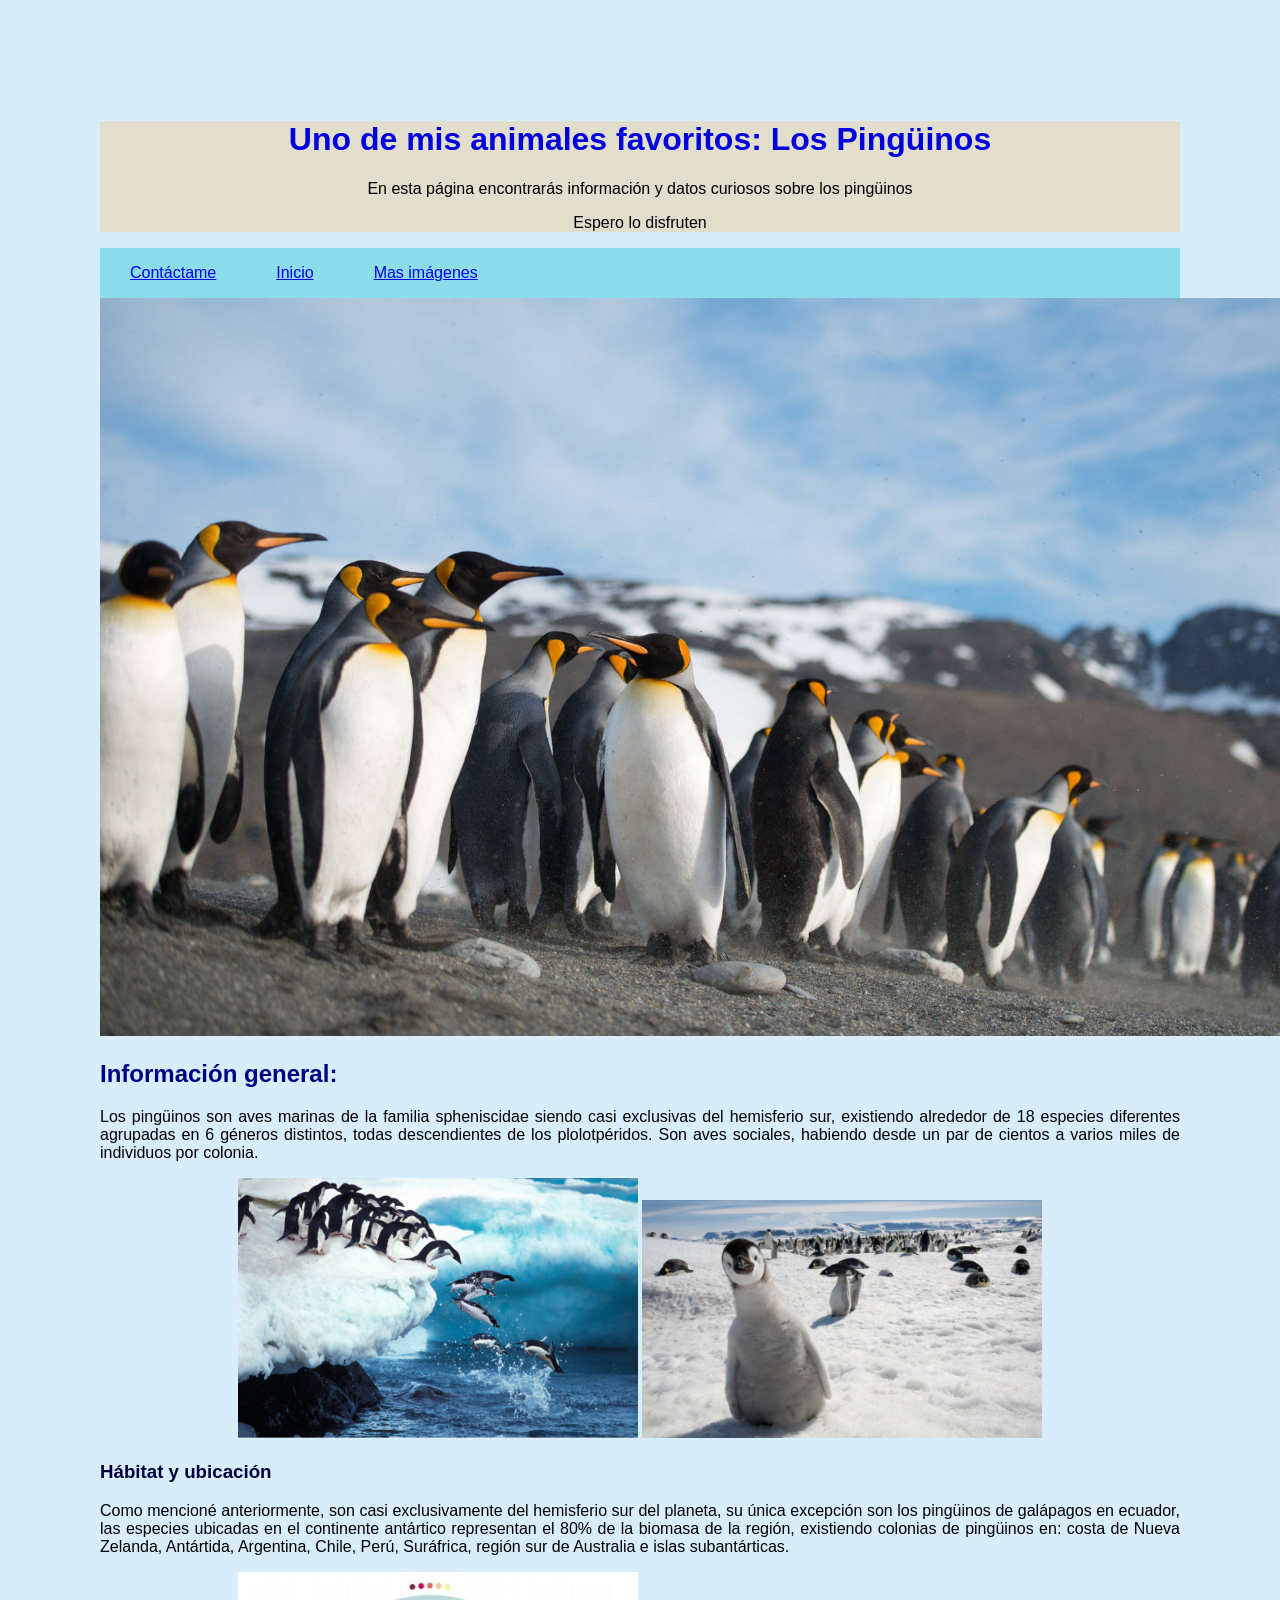
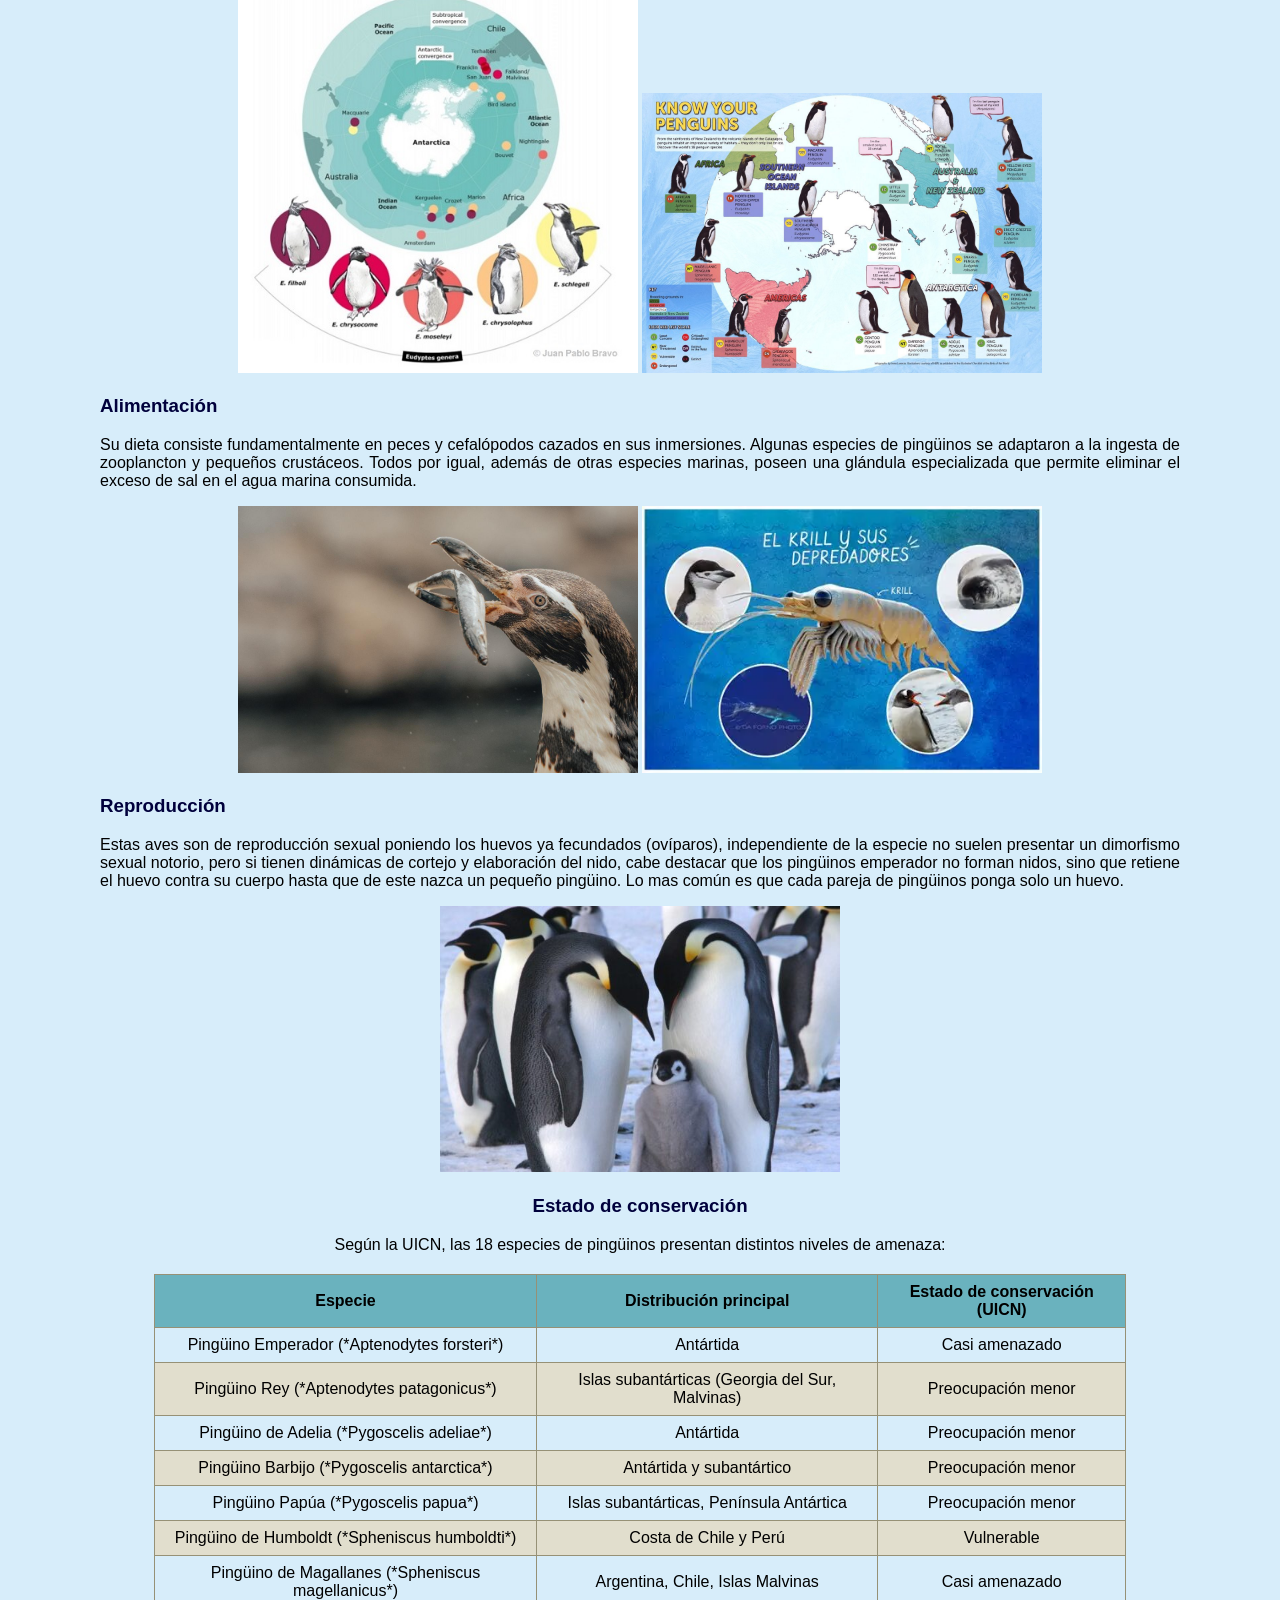
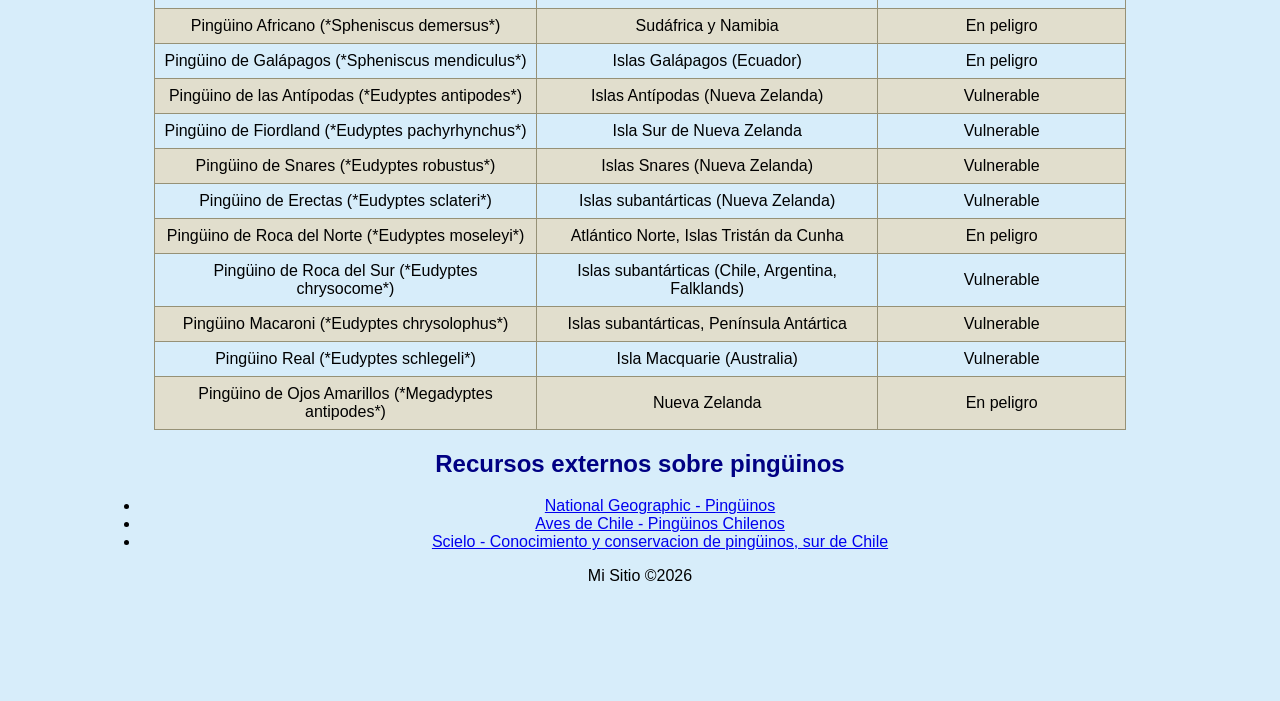
<file: index.html>
<!DOCTYPE html>
<html lang="es">
<head>
    <meta charset="UTF-8">
    <meta name="viewport" content="width=device-width, initial-scale=1.0">
    <title>Mi Animal</title>
    <link rel="stylesheet" href="css/style.css">
</head>
<body>
    <header>
        <h1>Uno de mis animales favoritos: Los Pingüinos</h1>
        <p>En esta página encontrarás información y datos curiosos sobre los pingüinos</p>
        <p>Espero lo disfruten</p>
    </header>

    <nav>
        <a href="contacto.html">Contáctame</a>
        <a href="index.html">Inicio</a>
        <a href="imagenes.html">Mas imágenes</a>
    
    </nav>
    <img src="images/pingu2.jpg" alt="Pingüinos" width="1313">
    <main>
        <h2>Información general:</h2>
        <p>Los pingüinos son aves marinas de la familia spheniscidae siendo casi exclusivas del hemisferio sur, existiendo alrededor de 18 especies diferentes agrupadas en 6 géneros distintos, todas descendientes de los plolotpéridos. Son aves sociales, habiendo desde un par de cientos a varios miles de individuos por colonia.</p>
        <div class="foto">
            <img src="images/pingu3.jpg" alt="Pingüinos al agua" width="400"> <img src="images/pingu4.jpg" alt="Pingüino curioso" width="400">
        </div>
        <h3>Hábitat y ubicación</h3>
        <p>Como mencioné anteriormente, son casi exclusivamente del hemisferio sur del planeta, su única excepción son los pingüinos de galápagos en ecuador, las especies ubicadas en el continente antártico representan el 80% de la biomasa de la región, existiendo colonias de pingüinos en: costa de Nueva Zelanda, Antártida, Argentina, Chile, Perú, Suráfrica, región sur de Australia e islas subantárticas.</p>
        <div class="foto">
            <img src="images/pingu5.jpeg" alt="Geografía de pngüinos" width="400"> <img src="images/pingu6.jpg" alt="Estados de los pingüinos" width="400">
        </div>
        <h3>Alimentación</h3>
        <p>Su dieta consiste fundamentalmente en peces y cefalópodos cazados en sus inmersiones. Algunas especies de pingüinos se adaptaron a la ingesta de zooplancton y pequeños crustáceos. Todos por igual, además de otras especies marinas, poseen una glándula especializada que permite eliminar el exceso de sal en el agua marina consumida.</p>
        <div class="foto">
            <img src="images/pingu7.jpg" alt="Pingüino y pescado" width="400"> <img src="images/pingu8.webp" alt="Krill y los pingUinos" width="400">
        </div>
        <h3>Reproducción</h3>
        <p>Estas aves son de reproducción sexual poniendo los huevos ya fecundados (ovíparos), independiente de la especie no suelen presentar un dimorfismo sexual notorio, pero si tienen dinámicas de cortejo y elaboración del nido, cabe destacar que los pingüinos emperador no forman nidos, sino que retiene el huevo contra su cuerpo hasta que de este nazca un pequeño pingüino. Lo mas común es que cada pareja de pingüinos ponga solo un huevo.</p>
        <div class="foto">
            <img src="images/pingu9.jpg" alt="Pingüinos y sus crias" width="400">
        </div>

    </main>

    <h3>Estado de conservación</h3>
<p>Según la UICN, las 18 especies de pingüinos presentan distintos niveles de amenaza:</p>

<table>
  <thead>
    <tr>
      <th>Especie</th>
      <th>Distribución principal</th>
      <th>Estado de conservación (UICN)</th>
    </tr>
  </thead>
  <tbody>
    <tr>
      <td>Pingüino Emperador (*Aptenodytes forsteri*)</td>
      <td>Antártida</td>
      <td>Casi amenazado</td>
    </tr>
    <tr>
      <td>Pingüino Rey (*Aptenodytes patagonicus*)</td>
      <td>Islas subantárticas (Georgia del Sur, Malvinas)</td>
      <td>Preocupación menor</td>
    </tr>
    <tr>
      <td>Pingüino de Adelia (*Pygoscelis adeliae*)</td>
      <td>Antártida</td>
      <td>Preocupación menor</td>
    </tr>
    <tr>
      <td>Pingüino Barbijo (*Pygoscelis antarctica*)</td>
      <td>Antártida y subantártico</td>
      <td>Preocupación menor</td>
    </tr>
    <tr>
      <td>Pingüino Papúa (*Pygoscelis papua*)</td>
      <td>Islas subantárticas, Península Antártica</td>
      <td>Preocupación menor</td>
    </tr>
    <tr>
      <td>Pingüino de Humboldt (*Spheniscus humboldti*)</td>
      <td>Costa de Chile y Perú</td>
      <td>Vulnerable</td>
    </tr>
    <tr>
      <td>Pingüino de Magallanes (*Spheniscus magellanicus*)</td>
      <td>Argentina, Chile, Islas Malvinas</td>
      <td>Casi amenazado</td>
    </tr>
    <tr>
      <td>Pingüino Africano (*Spheniscus demersus*)</td>
      <td>Sudáfrica y Namibia</td>
      <td>En peligro</td>
    </tr>
    <tr>
      <td>Pingüino de Galápagos (*Spheniscus mendiculus*)</td>
      <td>Islas Galápagos (Ecuador)</td>
      <td>En peligro</td>
    </tr>
    <tr>
      <td>Pingüino de las Antípodas (*Eudyptes antipodes*)</td>
      <td>Islas Antípodas (Nueva Zelanda)</td>
      <td>Vulnerable</td>
    </tr>
    <tr>
      <td>Pingüino de Fiordland (*Eudyptes pachyrhynchus*)</td>
      <td>Isla Sur de Nueva Zelanda</td>
      <td>Vulnerable</td>
    </tr>
    <tr>
      <td>Pingüino de Snares (*Eudyptes robustus*)</td>
      <td>Islas Snares (Nueva Zelanda)</td>
      <td>Vulnerable</td>
    </tr>
    <tr>
      <td>Pingüino de Erectas (*Eudyptes sclateri*)</td>
      <td>Islas subantárticas (Nueva Zelanda)</td>
      <td>Vulnerable</td>
    </tr>
    <tr>
      <td>Pingüino de Roca del Norte (*Eudyptes moseleyi*)</td>
      <td>Atlántico Norte, Islas Tristán da Cunha</td>
      <td>En peligro</td>
    </tr>
    <tr>
      <td>Pingüino de Roca del Sur (*Eudyptes chrysocome*)</td>
      <td>Islas subantárticas (Chile, Argentina, Falklands)</td>
      <td>Vulnerable</td>
    </tr>
    <tr>
      <td>Pingüino Macaroni (*Eudyptes chrysolophus*)</td>
      <td>Islas subantárticas, Península Antártica</td>
      <td>Vulnerable</td>
    </tr>
    <tr>
      <td>Pingüino Real (*Eudyptes schlegeli*)</td>
      <td>Isla Macquarie (Australia)</td>
      <td>Vulnerable</td>
    </tr>
    <tr>
      <td>Pingüino de Ojos Amarillos (*Megadyptes antipodes*)</td>
      <td>Nueva Zelanda</td>
      <td>En peligro</td>
    </tr>
  </tbody>
</table>

<h2>Recursos externos sobre pingüinos</h2>
<ul>
  <li><a href="https://www.nationalgeographic.com.es/animales/pinguinos" target="_blank">
    National Geographic - Pingüinos
  </a></li>
  <li><a href="https://avesdechile.cl/penguin.htm" target="_blank">
    Aves de Chile - Pingüinos Chilenos
  </a></li>
  <li><a href="https://www.scielo.cl/scielo.php?script=sci_arttext&pid=S0718-19572024000200107" target="_blank">
    Scielo - Conocimiento y conservacion de pingüinos, sur de Chile
  </a></li>
</ul>

    <footer>
        <p>Mi Sitio &copy;2026</p>
    </footer>

    <script src="js/script.js"></script>
</body>
</html>
</file>
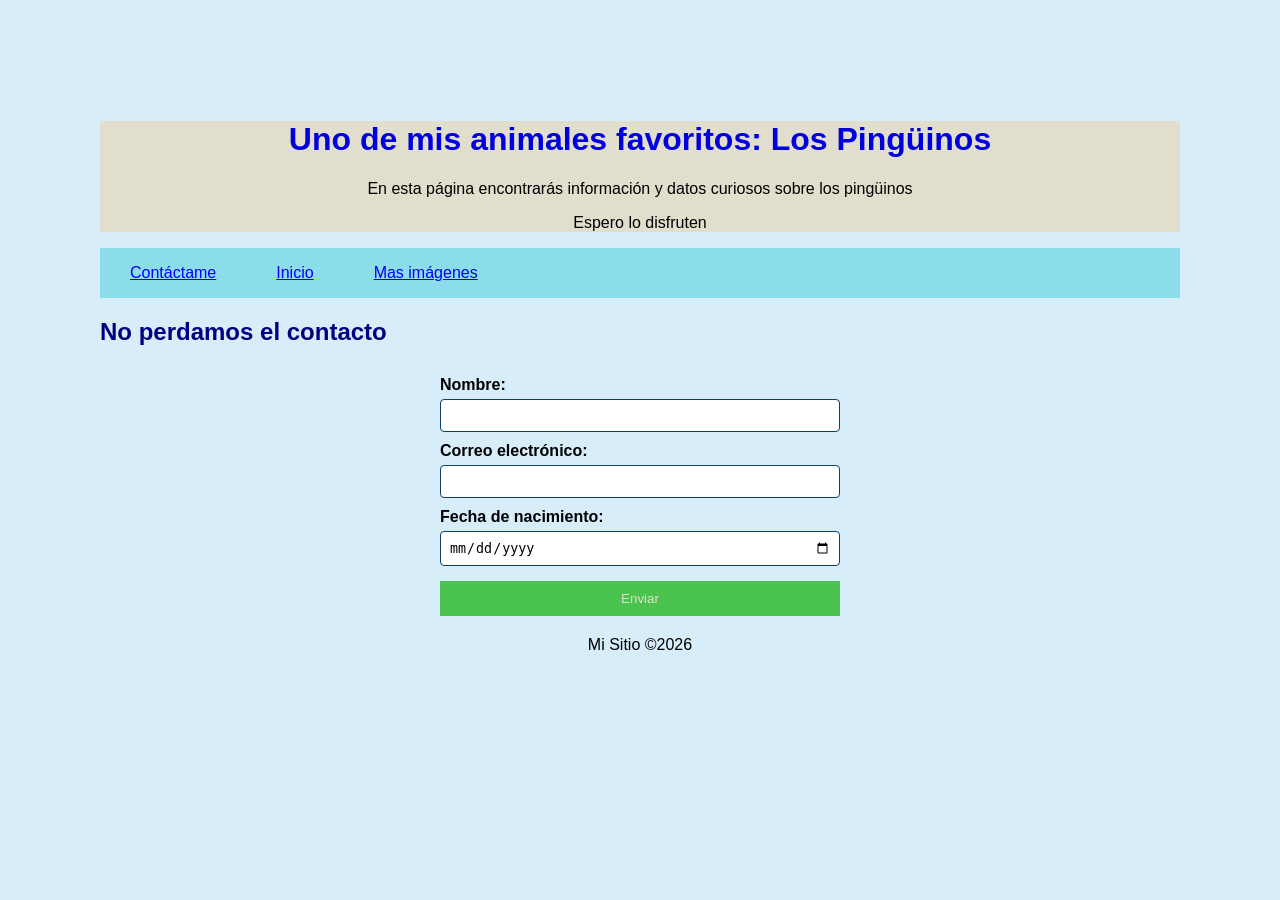
<file: contacto.html>
<!DOCTYPE html>
<html lang="es">
<head>
    <meta charset="UTF-8">
    <meta name="viewport" content="width=device-width, initial-scale=1.0">
    <title>Mi Animal</title>
    <link rel="stylesheet" href="css/style.css">
</head>
<body>
    <header>
        <h1>Uno de mis animales favoritos: Los Pingüinos</h1>
        <p>En esta página encontrarás información y datos curiosos sobre los pingüinos</p>
        <p>Espero lo disfruten</p>
    </header>
    <nav>
        <a href="contacto.html">Contáctame</a>
        <a href="index.html">Inicio</a>
        <a href="imagenes.html">Mas imágenes</a>
    
    </nav>

    <main>
    <h2>No perdamos el contacto</h2>
    <form action="#" method="post" class="formulario">
      <label for="nombre">Nombre:</label>
      <input type="text" id="nombre" name="nombre" required>

      <label for="email">Correo electrónico:</label>
      <input type="email" id="email" name="email" required>

      <label for="fecha">Fecha de nacimiento:</label>
      <input type="date" id="fecha" name="fecha" required>

      <button type="submit">Enviar</button>
    </form>
  </main>

    <footer>
        <p>Mi Sitio &copy;2026</p>
    </footer>

    <script src="js/script.js"></script>
</body>
</html>
</file>
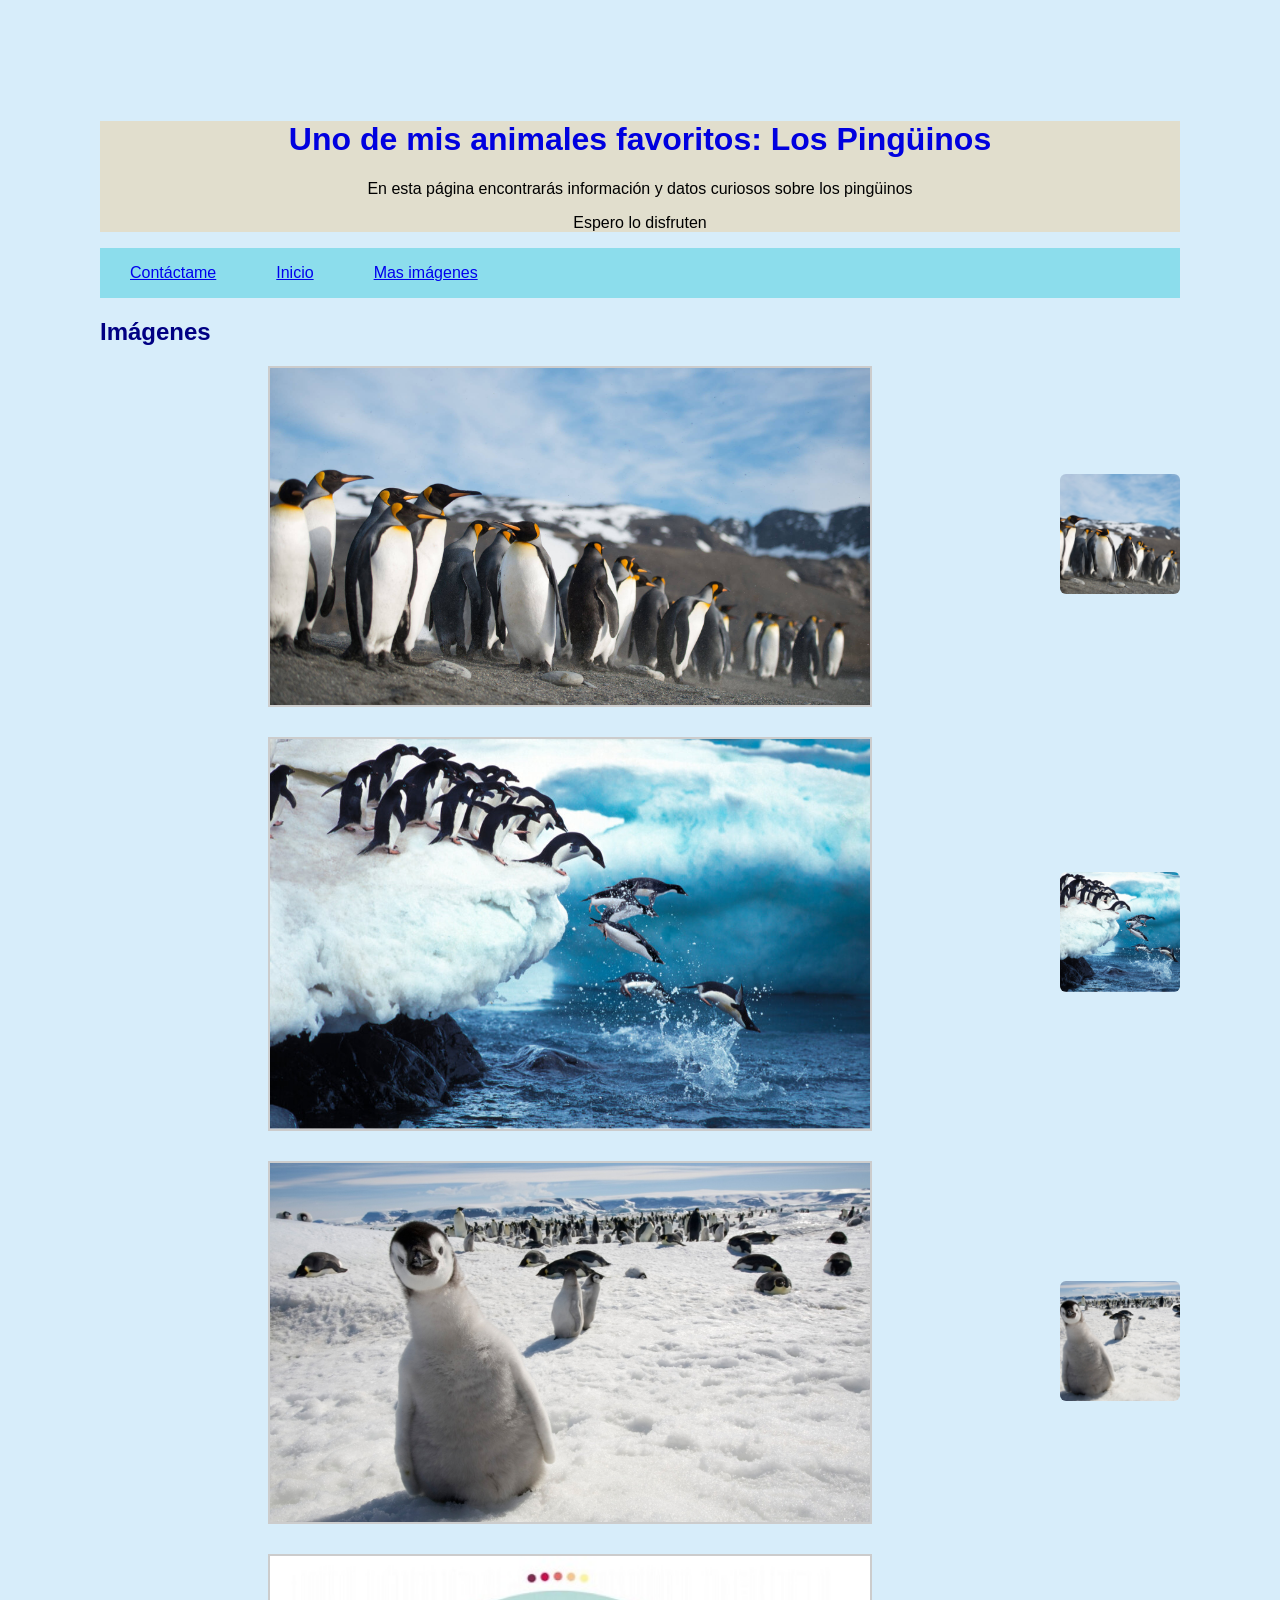
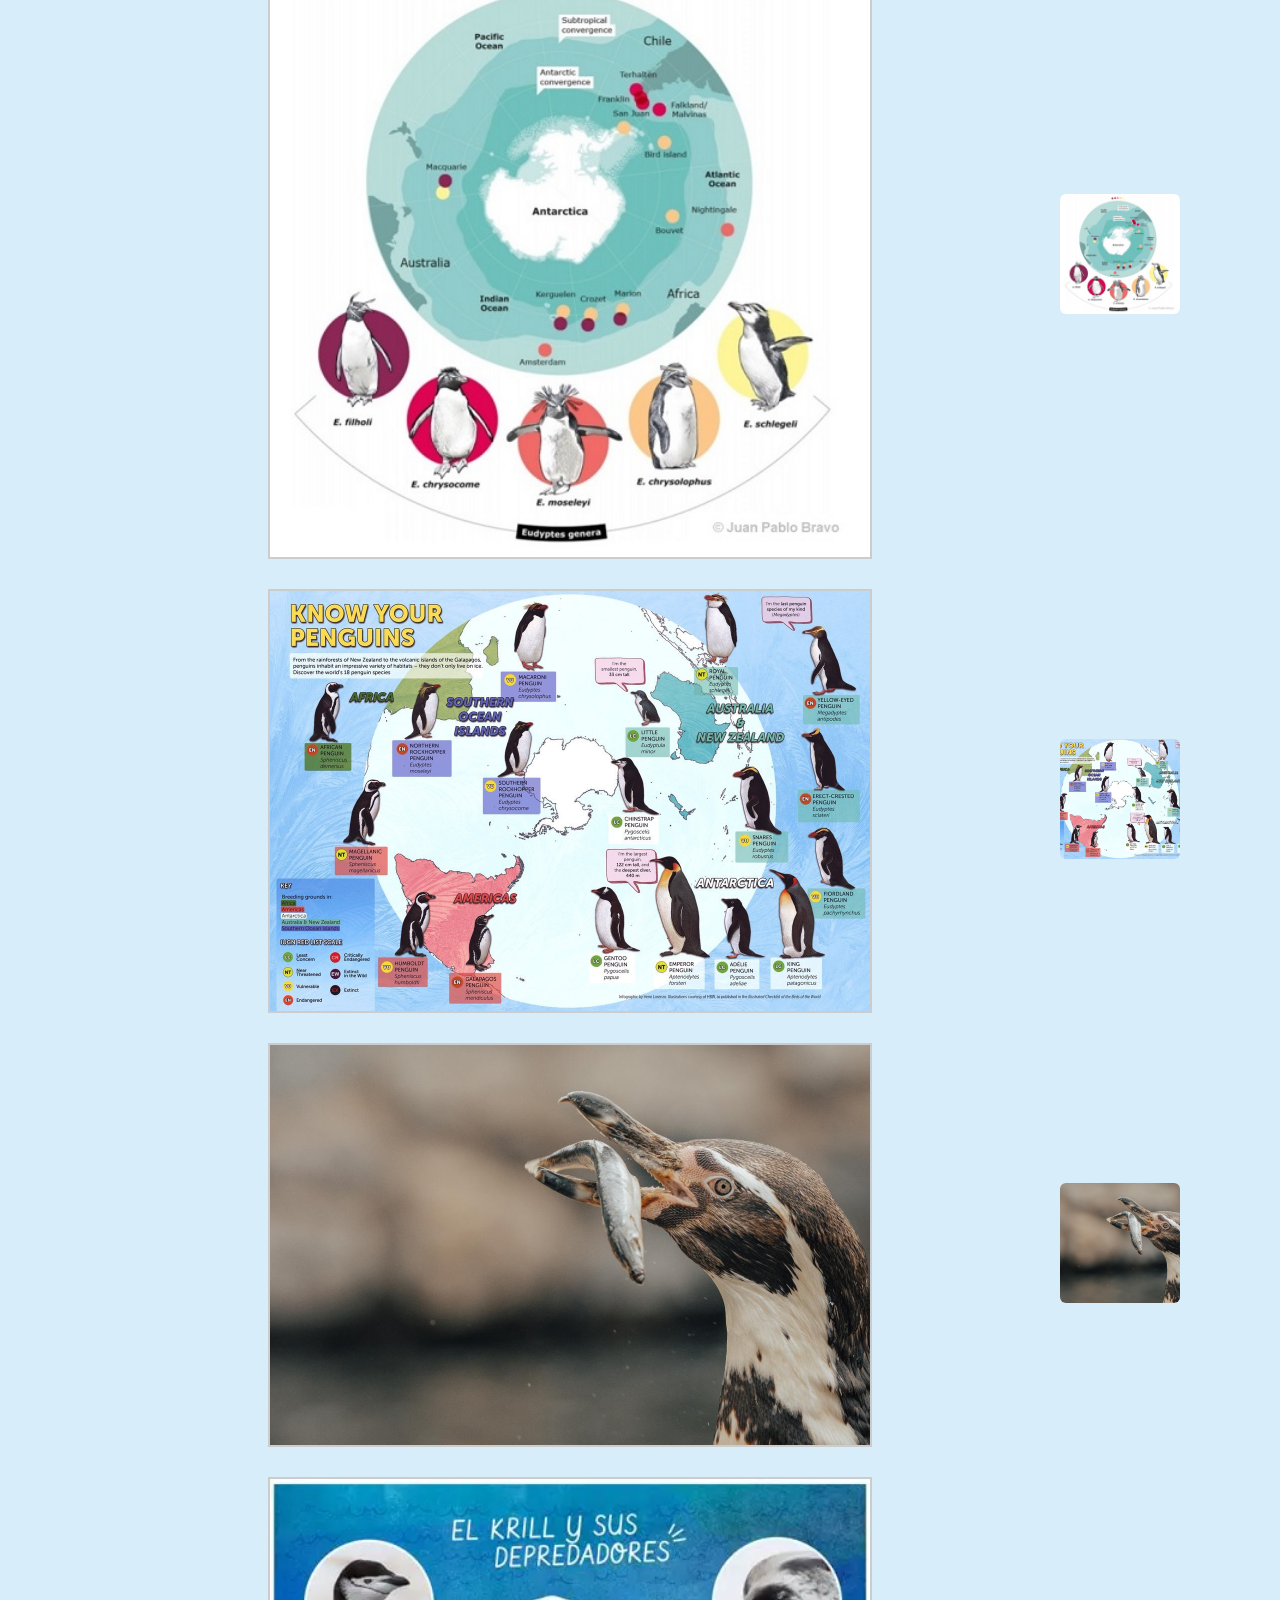
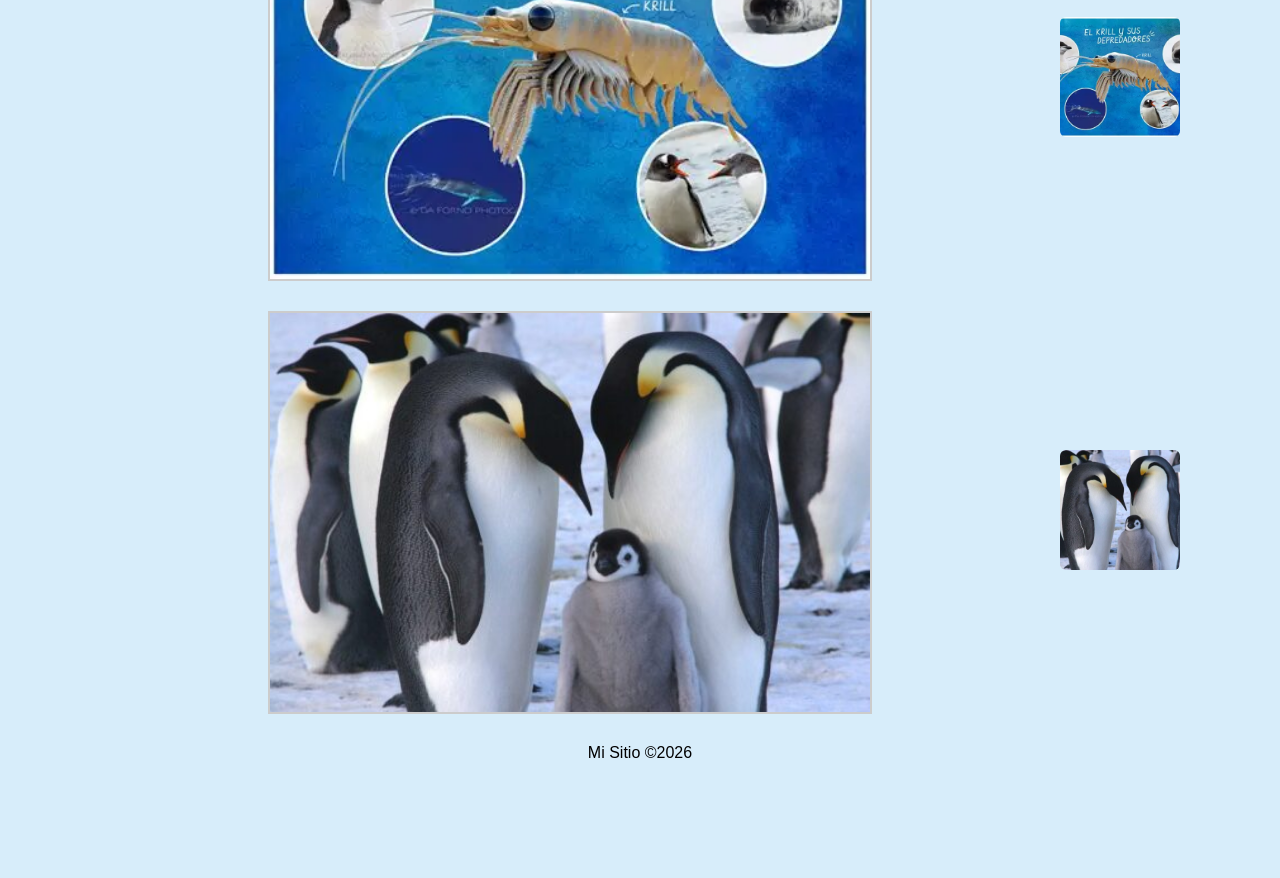
<file: imagenes.html>
<!DOCTYPE html>
<html lang="es">
<head>
    <meta charset="UTF-8">
    <meta name="viewport" content="width=device-width, initial-scale=1.0">
    <title>Mi Animal</title>
    <link rel="stylesheet" href="css/style.css">
</head>
<body>
    <header>
        <h1>Uno de mis animales favoritos: Los Pingüinos</h1>
        <p>En esta página encontrarás información y datos curiosos sobre los pingüinos</p>
        <p>Espero lo disfruten</p>
    </header>

    <nav>
        <a href="contacto.html">Contáctame</a>
        <a href="index.html">Inicio</a>
        <a href="imagenes.html">Mas imágenes</a>
    
    </nav>

    <main>
        <h2>Imágenes</h2>
        <div id="galeriax"></div>
    </main>


    <footer>
        <p>Mi Sitio &copy;2026</p>
    </footer>

    <script src="js/script.js"></script>
</body>
</html>
</file>
<file: css/style.css>
body{
    background-color: rgb(215, 237, 250);
    text-align: center;
    font-family:'Lucida Sans', 'Lucida Sans Regular', 'Lucida Grande', 'Lucida Sans Unicode', Geneva, Verdana, sans-serif;
    padding: 70px;
    margin: 30px;
}
header{
    background-color: rgb(225, 222, 205);
    font-family: Arial, Helvetica, sans-serif;
}

h1{
    color: rgb(0, 0, 223);
}
h2{
    color: rgb(0, 0, 131);
}
h3{
    color: rgb(0, 0, 60);
}
main{
    text-align: justify;
}
nav{
    display: flex;
    background-color: rgb(140, 221, 236);
    margin: 0;
    padding: 0;
}
nav a{
    display: block;
    padding: 16px 30px;
}
nav a:hover{
    background-color: rgb(106, 178, 190);
    color: rgb(55, 40, 32);
}
main{
    font-family: Verdana, Geneva, Tahoma, sans-serif;
}
.formulario {
  max-width: 400px;
  margin: 20px auto;
  display: flex;
  flex-direction: column;
}
.formulario label {
  margin-top: 10px;
  font-weight: bold;
}
.formulario input {
  padding: 8px;
  margin-top: 5px;
  border: 1px solid #0e4066;
  border-radius: 4px;
}
.formulario button {
  margin-top: 15px;
  padding: 10px;
  background-color: #4bc44f;
  color: rgb(225, 222, 205);
  border: none;
  cursor: pointer;
}
.formulario button:hover {
  background-color: #37933b;
}
.foto{
    text-align: center;
}


.bloque {
  display: flex;
  align-items: center;
  gap: 20px;
  margin-bottom: 30px;
}
.real {
  max-width: 600px;
  width: 100%;
  height: auto;
  display: block;
  margin: 0 auto;
  border: 2px solid #ccc;
}
.mini {
  width: 120px;
  height: 120px;
  object-fit: cover;
  border-radius: 6px;
  transition: transform 0.3s;
}
.mini:hover {
  transform: scale(1.1);
}


table {
  width: 90%;
  margin: 20px auto;
  border-collapse: collapse;
  text-align: center;
}

table th, table td {
  border: 1px solid rgb(150, 145, 118);
  padding: 8px;
}

table th {
  background-color: rgb(106, 178, 190);
  color: rgb(0, 0, 0);
}

table tr:nth-child(even) {
  background-color: rgb(225, 222, 205);
}
</file>
